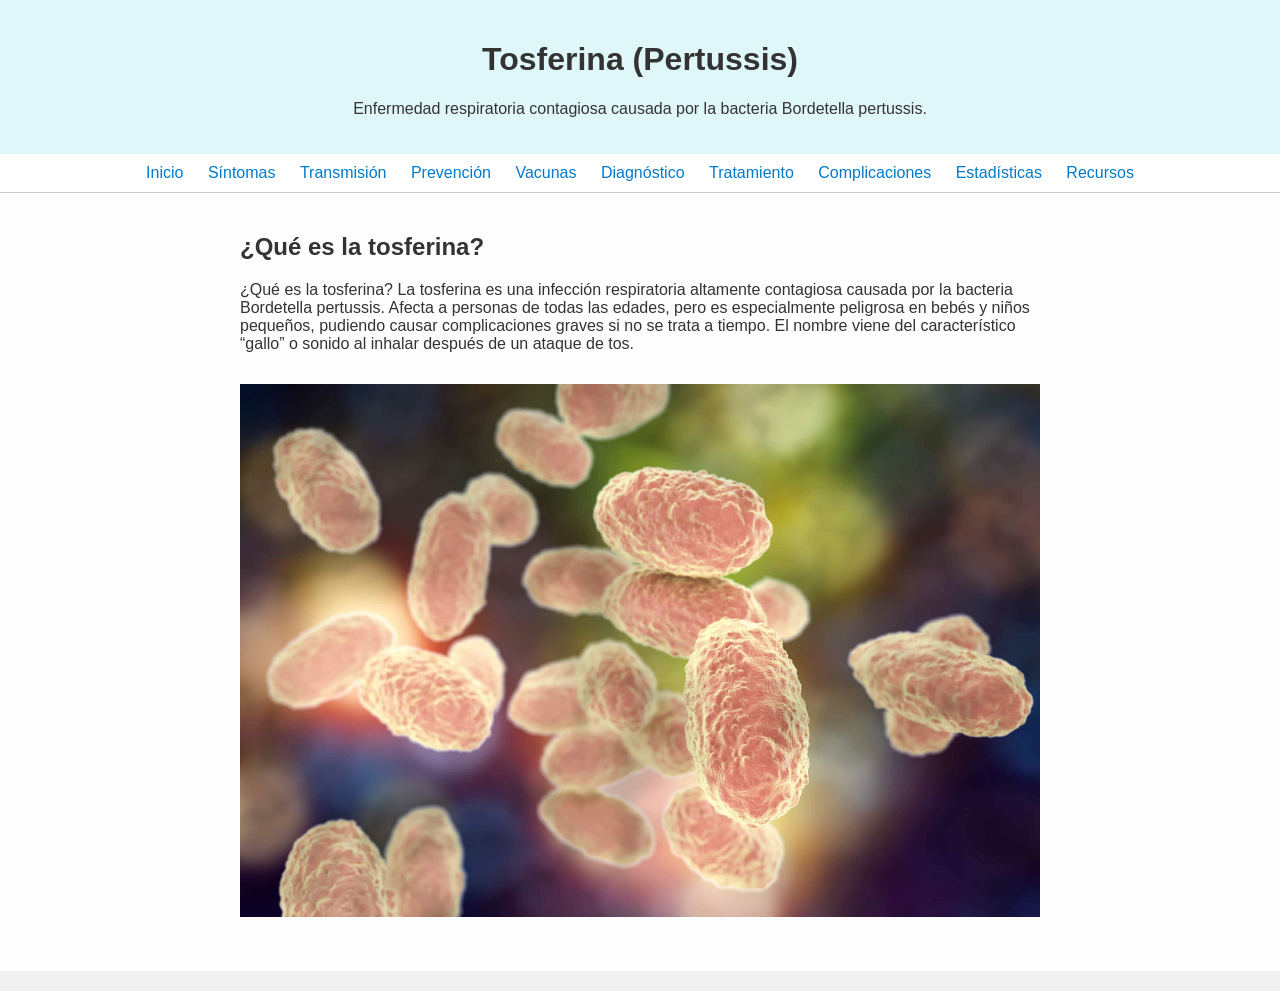
<file: index.html>
<!DOCTYPE html>
<html lang="es">
<head>
  <meta charset="UTF-8">
  <title>Tosferina - Inicio</title>
  <link rel="stylesheet" href="estilo.css">
</head>
<body>
  <header>
    <h1>Tosferina (Pertussis)</h1>
    <p>Enfermedad respiratoria contagiosa causada por la bacteria Bordetella pertussis.</p>
  </header>
  <nav>
    <a href="index.html">Inicio</a>
    <a href="sintomas.html">Síntomas</a>
    <a href="transmision.html">Transmisión</a>
    <a href="prevencion.html">Prevención</a>
    <a href="vacunas.html">Vacunas</a>
    <a href="diagnostico.html">Diagnóstico</a>
    <a href="tratamiento.html">Tratamiento</a>
    <a href="complicaciones.html">Complicaciones</a>
    <a href="estadisticas.html">Estadísticas</a>
    <a href="recursos.html">Recursos</a>
  </nav>
  <main>
    <h2>¿Qué es la tosferina?</h2>
    <p>¿Qué es la tosferina?
La tosferina es una infección respiratoria altamente contagiosa causada por la bacteria Bordetella pertussis. Afecta a personas de todas las edades, pero es especialmente peligrosa en bebés y niños pequeños, pudiendo causar complicaciones graves si no se trata a tiempo. El nombre viene del característico “gallo” o sonido al inhalar después de un ataque de tos.</p>
    <img src="images/bacteria.jpg" alt="Bacteria de la tosferina">
  </main>
  <footer>
    </footer>
</body>
</html>
</file>
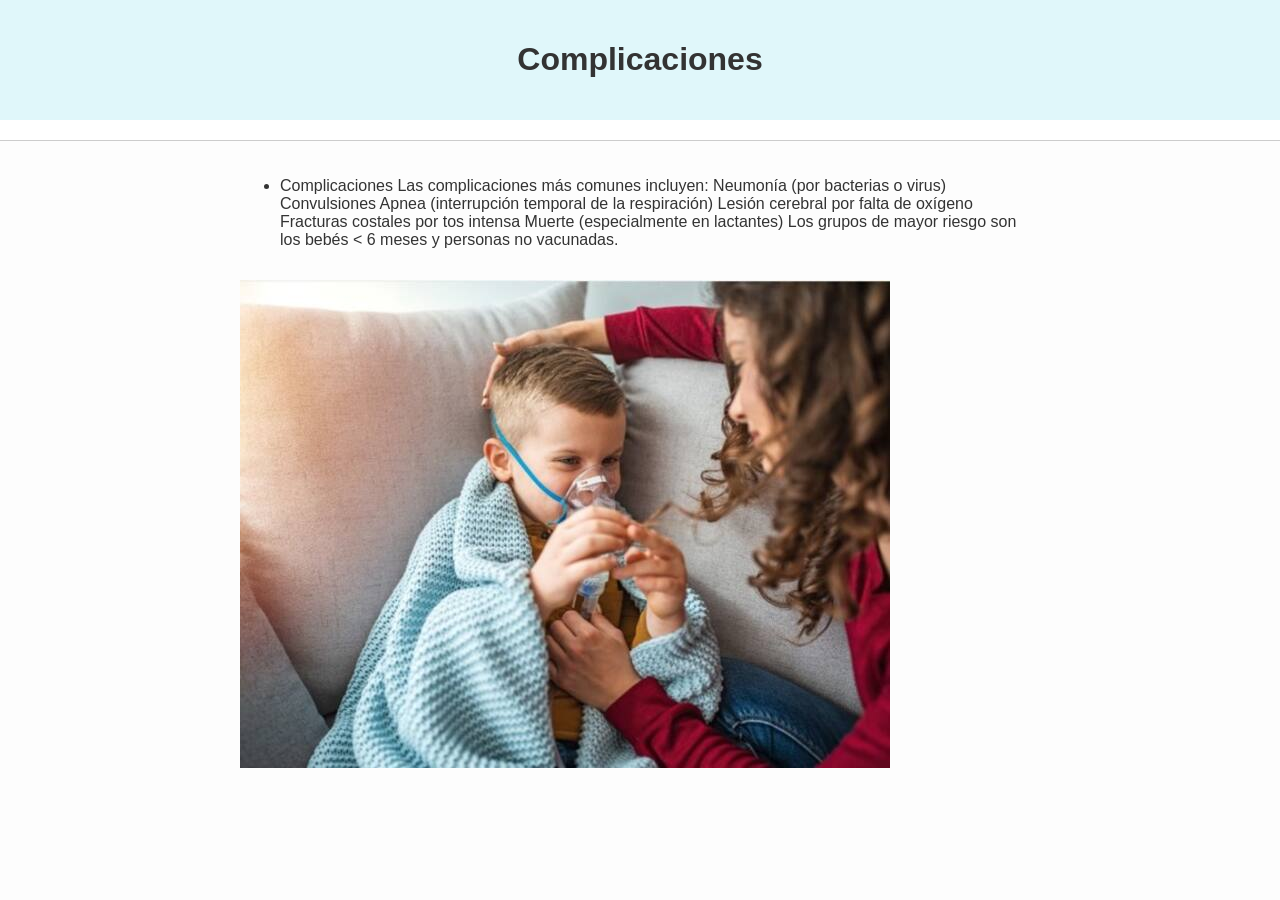
<file: complicaciones.html>
<!DOCTYPE html>
<html lang="es">
<head><meta charset="UTF-8"><title>Complicaciones</title><link rel="stylesheet" href="estilo.css"></head>
<body>
<header><h1>Complicaciones</h1></header>
<nav> <!-- mismos enlaces --> </nav>
<main>
  <ul>
    <li>Complicaciones
Las complicaciones más comunes incluyen:

Neumonía (por bacterias o virus)

Convulsiones

Apnea (interrupción temporal de la respiración)

Lesión cerebral por falta de oxígeno

Fracturas costales por tos intensa

Muerte (especialmente en lactantes)

Los grupos de mayor riesgo son los bebés < 6 meses y personas no vacunadas.</li>
  </ul>
  <img src="images/complicaciones.jpg" alt="Complicaciones médicas">
</main>

</body>
</html>
</file>
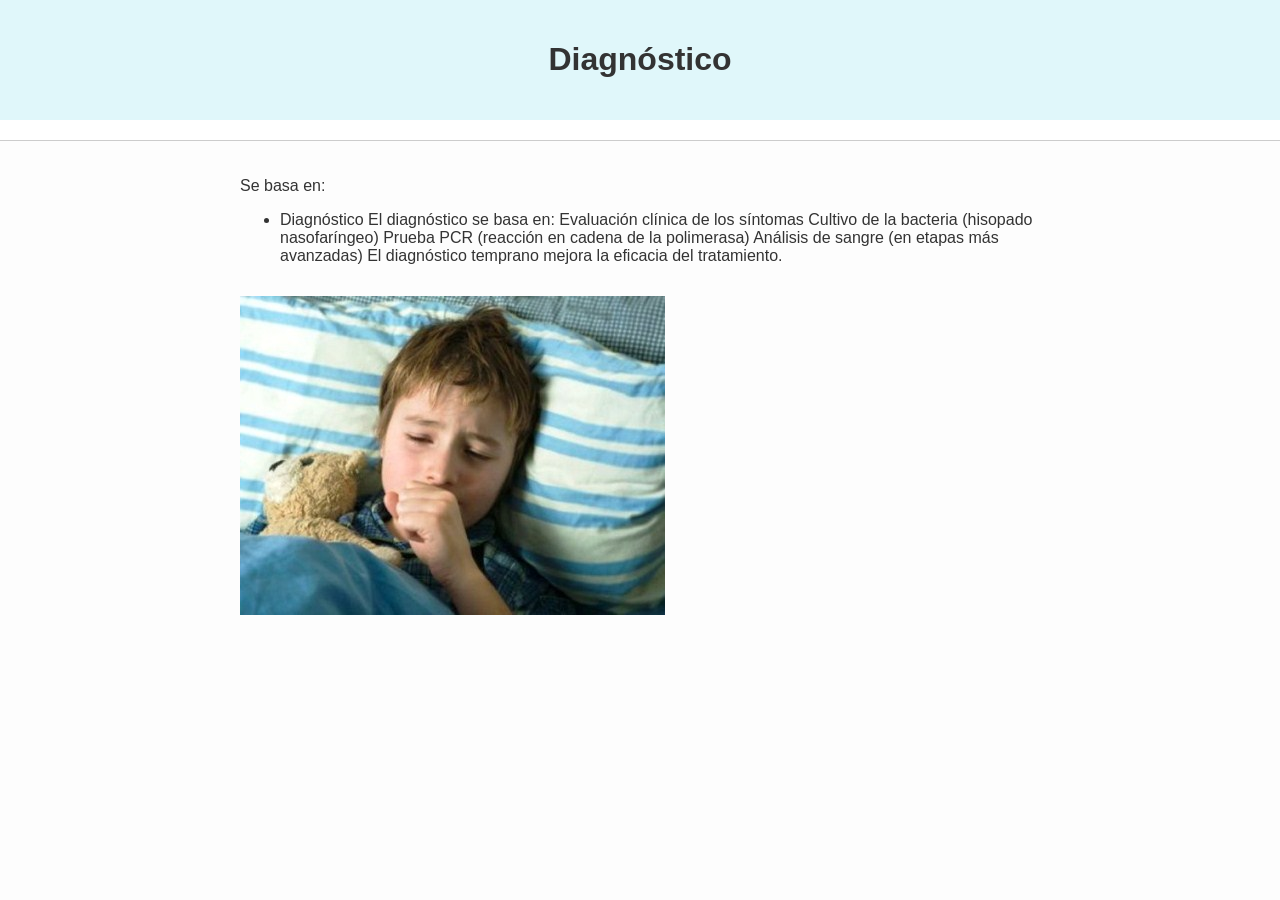
<file: diagnostico.html>
<!DOCTYPE html>
<html lang="es">
<head><meta charset="UTF-8"><title>Diagnóstico</title><link rel="stylesheet" href="estilo.css"></head>
<body>
<header><h1>Diagnóstico</h1></header>
<nav> <!-- mismos enlaces --> </nav>
<main>
  <p>Se basa en:</p>
  <ul>
    <li>Diagnóstico
El diagnóstico se basa en:

Evaluación clínica de los síntomas

Cultivo de la bacteria (hisopado nasofaríngeo)

Prueba PCR (reacción en cadena de la polimerasa)

Análisis de sangre (en etapas más avanzadas)

El diagnóstico temprano mejora la eficacia del tratamiento.</li>
  </ul>
  <img src="images/diagnostico.jpg" alt="Pruebas médicas">
</main>

</body>
</html>
</file>
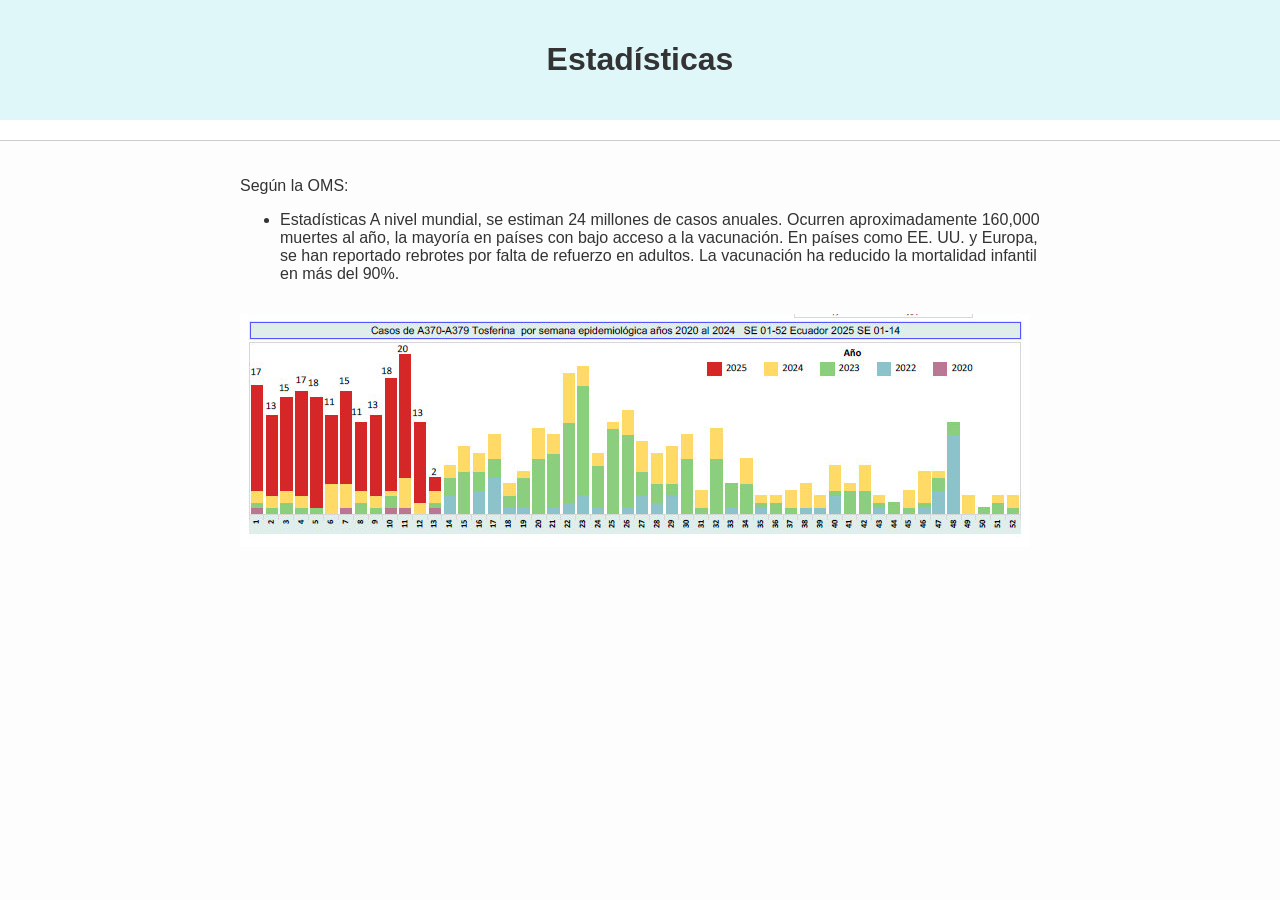
<file: estadisticas.html>
<!DOCTYPE html>
<html lang="es">
<head><meta charset="UTF-8"><title>Estadísticas</title><link rel="stylesheet" href="estilo.css"></head>
<body>
<header><h1>Estadísticas</h1></header>
<nav> <!-- mismos enlaces --> </nav>
<main>
  <p>Según la OMS:</p>
  <ul>
    <li>Estadísticas
A nivel mundial, se estiman 24 millones de casos anuales.

Ocurren aproximadamente 160,000 muertes al año, la mayoría en países con bajo acceso a la vacunación.

En países como EE. UU. y Europa, se han reportado rebrotes por falta de refuerzo en adultos.

La vacunación ha reducido la mortalidad infantil en más del 90%.</li>
  </ul>
  <img src="images/estadisticas.jpg" alt="Gráfico de casos de tosferina">
</main>

</body>
</html>
</file>
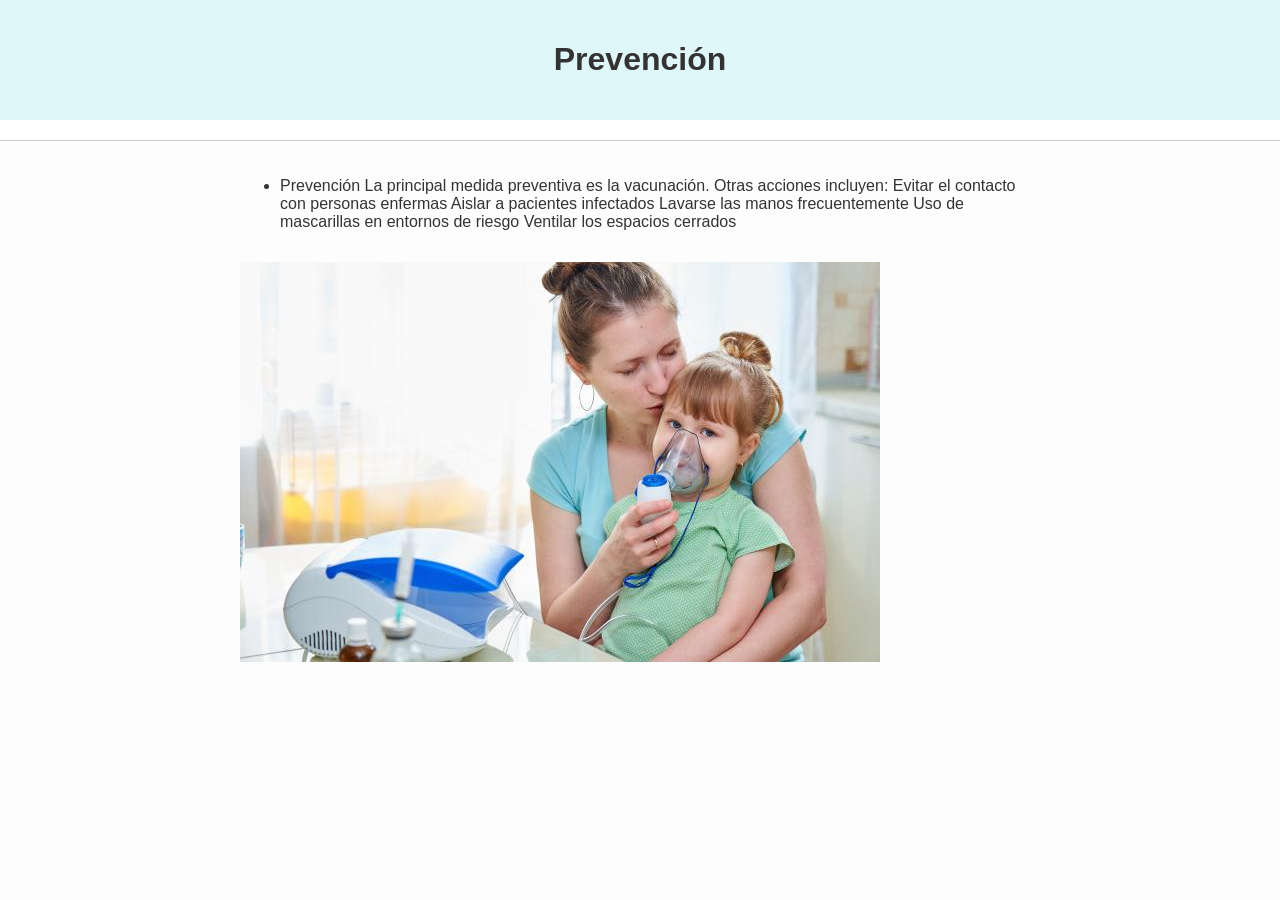
<file: prevencion.html>
<!DOCTYPE html>
<html lang="es">
<head><meta charset="UTF-8"><title>Prevención</title><link rel="stylesheet" href="estilo.css"></head>
<body>
<header><h1>Prevención</h1></header>
<nav> <!-- mismos enlaces --> </nav>
<main>
  <ul>
    <li>Prevención
La principal medida preventiva es la vacunación. Otras acciones incluyen:

Evitar el contacto con personas enfermas

Aislar a pacientes infectados

Lavarse las manos frecuentemente

Uso de mascarillas en entornos de riesgo

Ventilar los espacios cerrados

</li>
  </ul>
  <img src="images/prevenir.jpg" alt="Prevención con vacunas y cuidado">
</main>

</body>
</html>
</file>
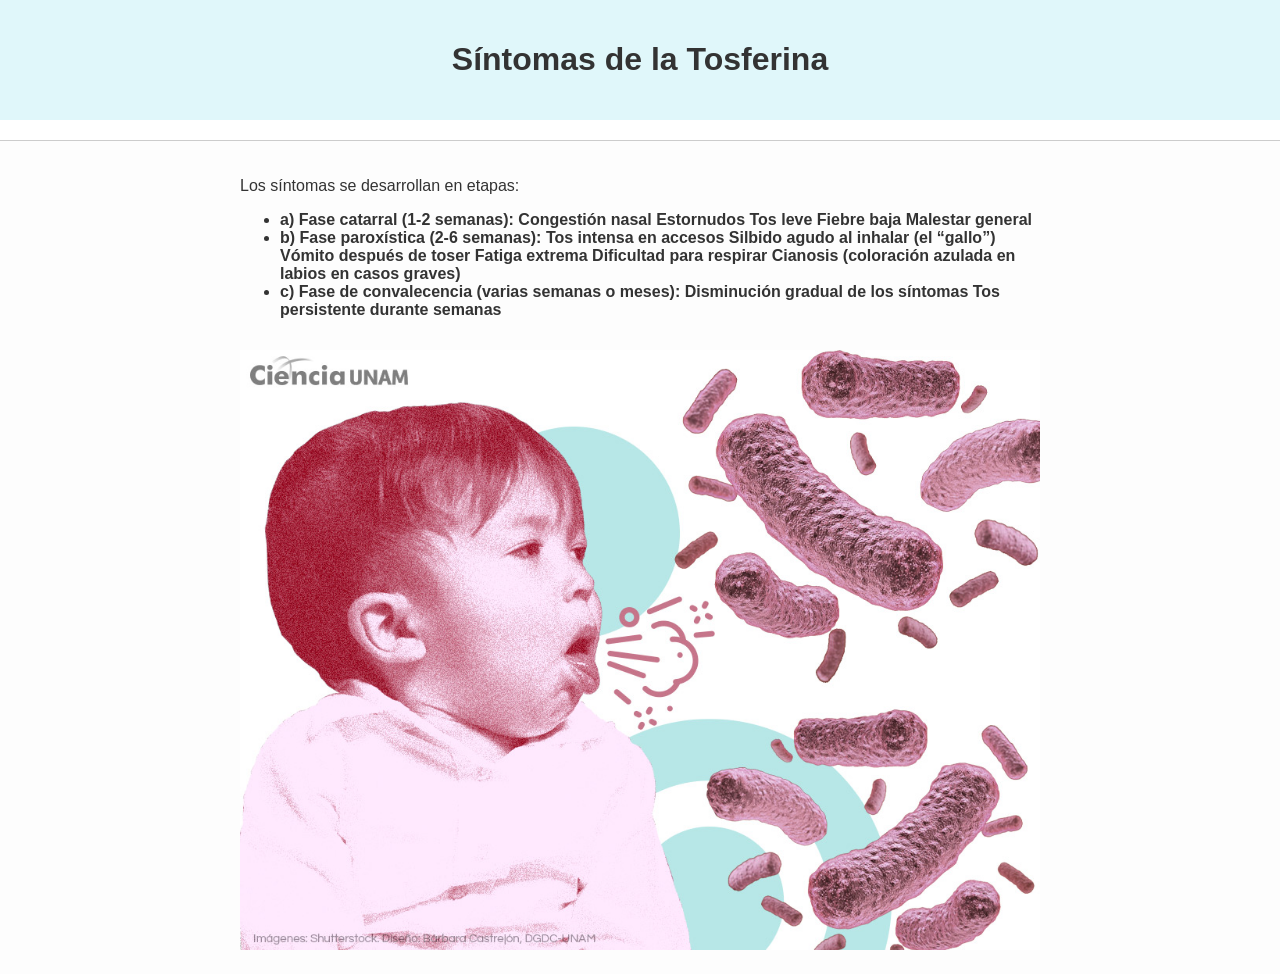
<file: sintomas.html>
<!DOCTYPE html>
<html lang="es">
<head><meta charset="UTF-8"><title>Síntomas</title><link rel="stylesheet" href="estilo.css"></head>
<body>
<header><h1>Síntomas de la Tosferina</h1></header>
<nav> <!-- mismos enlaces --> </nav>
<main>
  <p>Los síntomas se desarrollan en etapas:</p>
  <ul>
    <li><strong>a) Fase catarral (1-2 semanas):
Congestión nasal

Estornudos

Tos leve

Fiebre baja

Malestar general</li> 

    <li><strong>b) Fase paroxística (2-6 semanas):
Tos intensa en accesos

Silbido agudo al inhalar (el “gallo”)

Vómito después de toser

Fatiga extrema

Dificultad para respirar

Cianosis (coloración azulada en labios en casos graves)</li>

    <li><strong>c) Fase de convalecencia (varias semanas o meses):
Disminución gradual de los síntomas

Tos persistente durante semanas</li>
  </ul>
  <img src="images/tos.jpg" alt="Niño con tos">
</main>
</body>
</html>
</file>
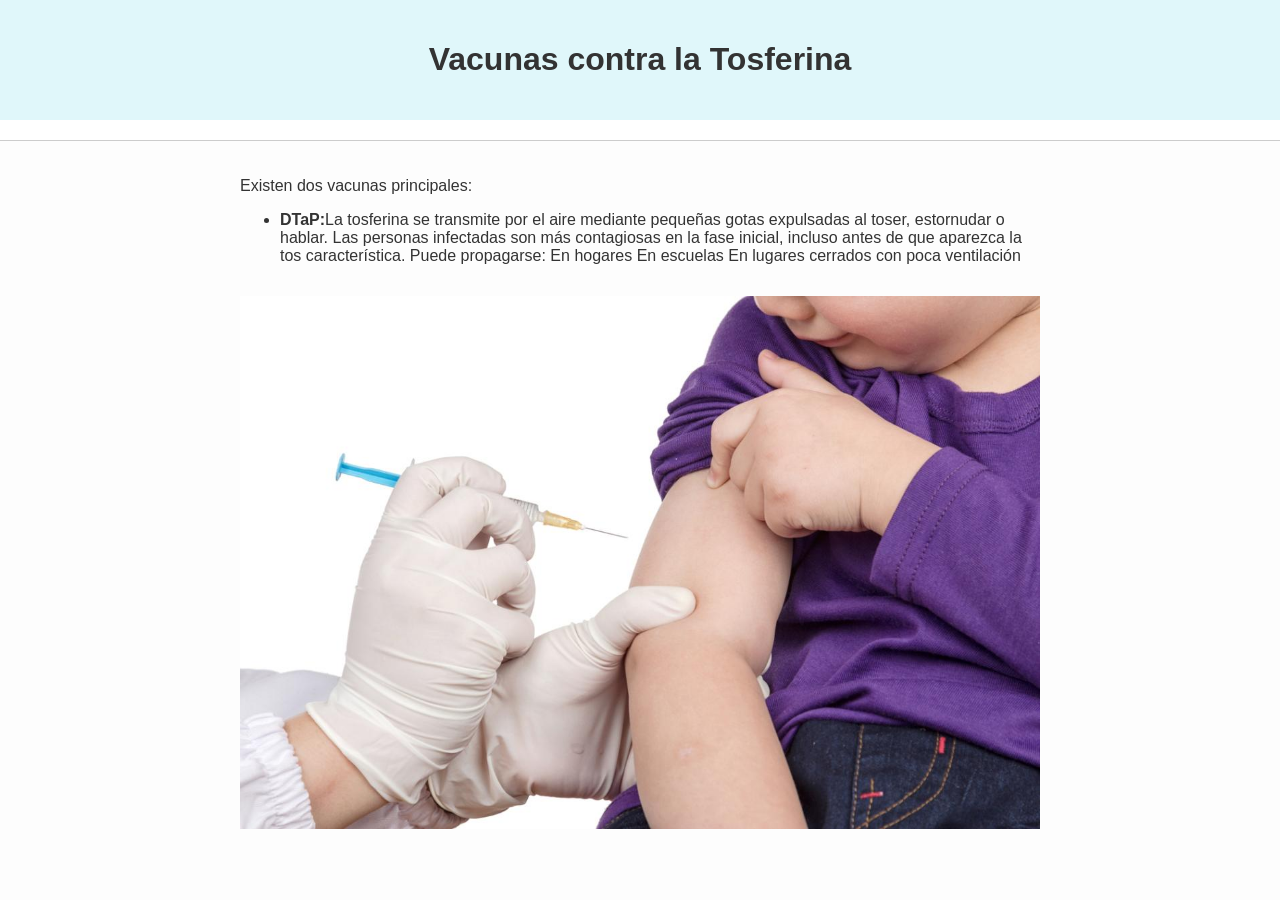
<file: transmision.html>
<!DOCTYPE html>
<html lang="es">
<head><meta charset="UTF-8"><title>Vacunas</title><link rel="stylesheet" href="estilo.css"></head>
<body>
<header><h1>Vacunas contra la Tosferina</h1></header>
<nav> <!-- mismos enlaces --> </nav>
<main>
  <p>Existen dos vacunas principales:</p>
  <ul>
    <li><strong>DTaP:</strong>La tosferina se transmite por el aire mediante pequeñas gotas expulsadas al toser, estornudar o hablar. Las personas infectadas son más contagiosas en la fase inicial, incluso antes de que aparezca la tos característica.

Puede propagarse:

En hogares

En escuelas

En lugares cerrados con poca ventilación</li>
  
  </ul>
  <img src="images/vacuna.jpg" alt="Vacunación">
</main>

</body>
</html>
</file>
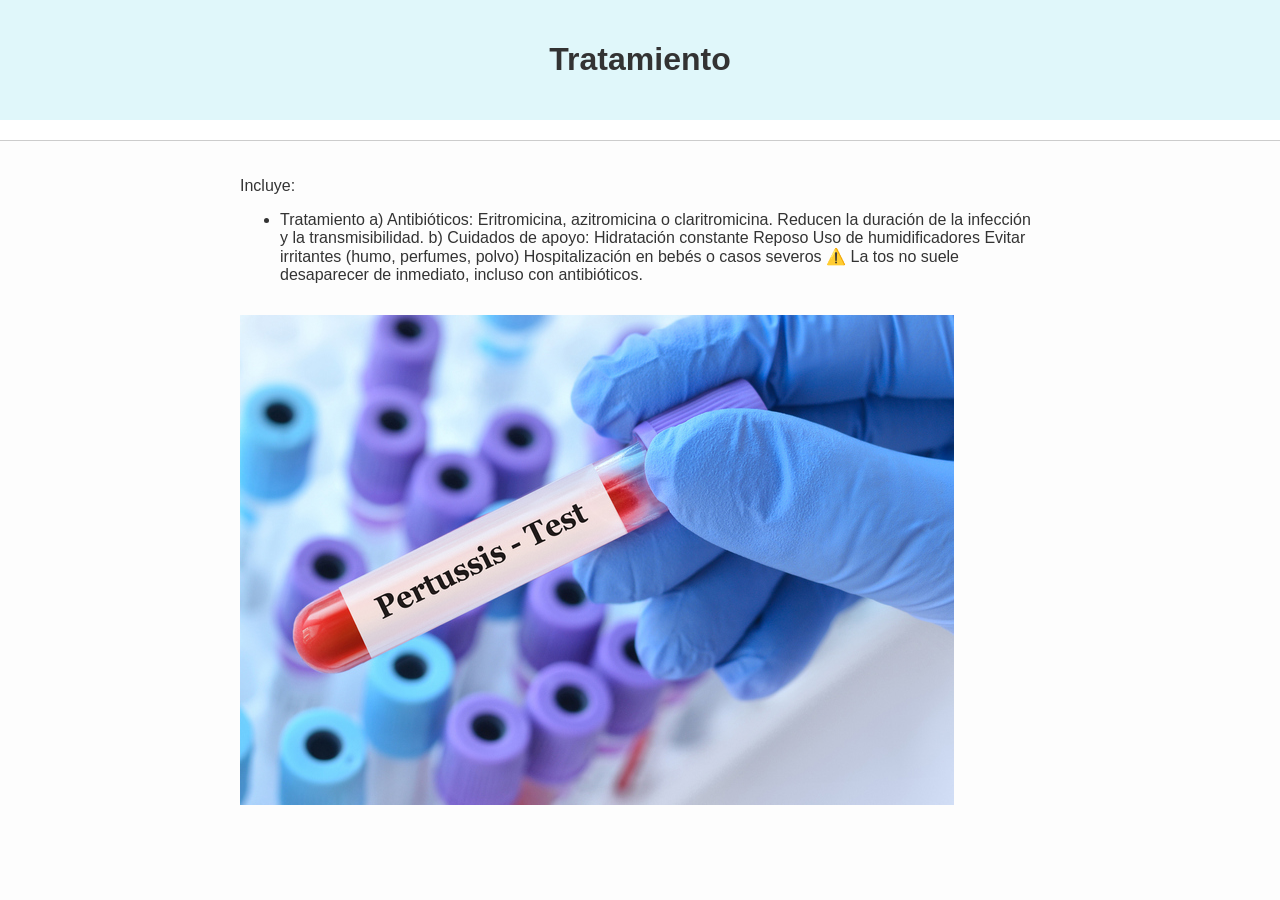
<file: tratamiento.html>
<!DOCTYPE html>
<html lang="es">
<head><meta charset="UTF-8"><title>Tratamiento</title><link rel="stylesheet" href="estilo.css"></head>
<body>
<header><h1>Tratamiento</h1></header>
<nav> <!-- mismos enlaces --> </nav>
<main>
  <p>Incluye:</p>
  <ul>
    <li>Tratamiento
a) Antibióticos:
Eritromicina, azitromicina o claritromicina.

Reducen la duración de la infección y la transmisibilidad.

b) Cuidados de apoyo:
Hidratación constante

Reposo

Uso de humidificadores

Evitar irritantes (humo, perfumes, polvo)

Hospitalización en bebés o casos severos

⚠️ La tos no suele desaparecer de inmediato, incluso con antibióticos.</li>
  </ul>
  <img src="images/tratamiento.jpg" alt="Medicamento">
</main>

</body>
</html>
</file>
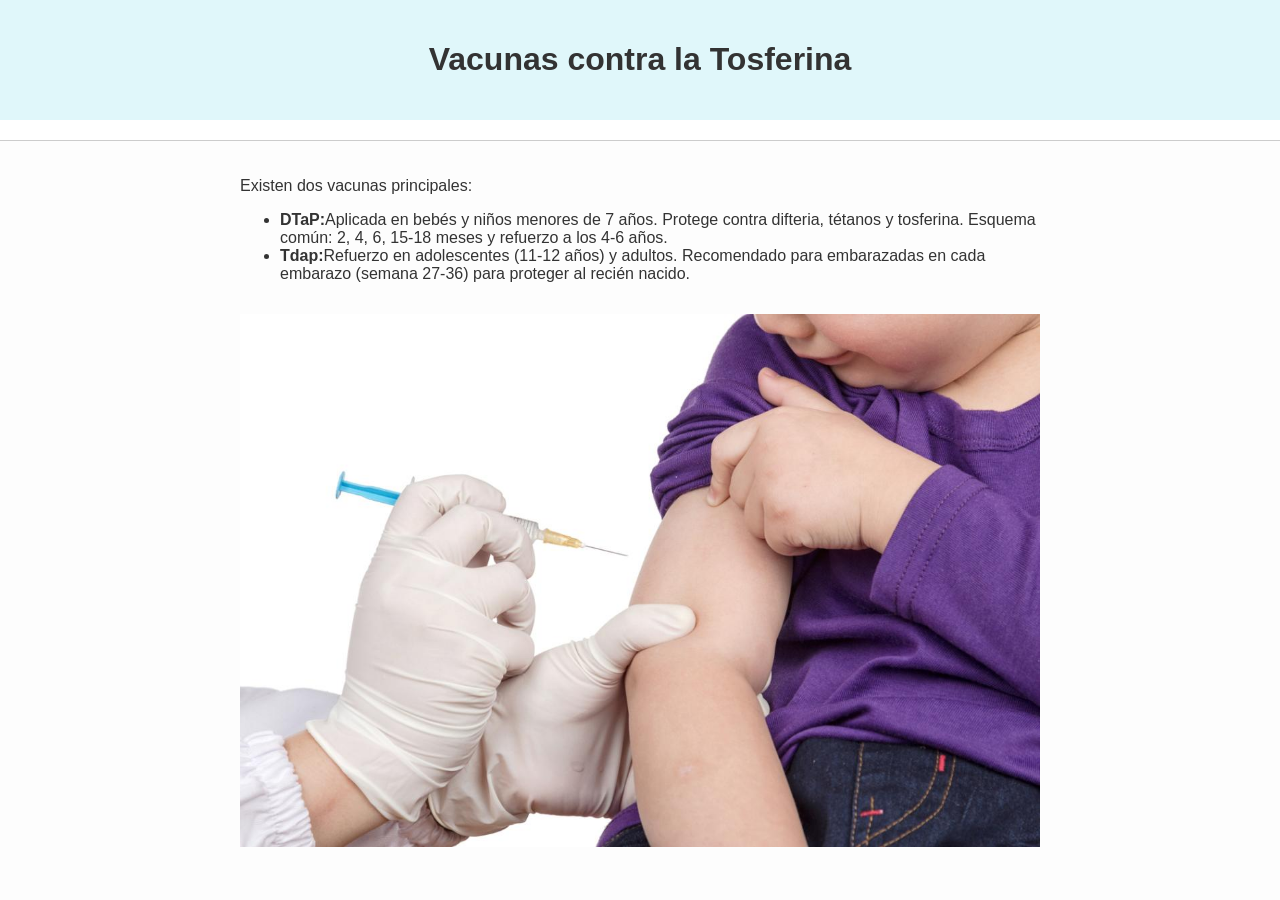
<file: vacunas.html>
<!DOCTYPE html>
<html lang="es">
<head><meta charset="UTF-8"><title>Vacunas</title><link rel="stylesheet" href="estilo.css"></head>
<body>
<header><h1>Vacunas contra la Tosferina</h1></header>
<nav> <!-- mismos enlaces --> </nav>
<main>
  <p>Existen dos vacunas principales:</p>
  <ul>
    <li><strong>DTaP:</strong>Aplicada en bebés y niños menores de 7 años.

Protege contra difteria, tétanos y tosferina.

Esquema común: 2, 4, 6, 15-18 meses y refuerzo a los 4-6 años.</li>
    <li><strong>Tdap:</strong>Refuerzo en adolescentes (11-12 años) y adultos.

Recomendado para embarazadas en cada embarazo (semana 27-36) para proteger al recién nacido.</li>
  </ul>
  <img src="images/vacuna.jpg" alt="Vacunación">
</main>

</body>
</html>
</file>
<file: estilo.css>
body {
  font-family: Arial, sans-serif;
  background: #fdfdfd;
  color: #333;
  margin: 0;
  padding: 0;
}
header {
  background: #e0f7fa;
  padding: 20px;
  text-align: center;
}
nav {
  background: #ffffff;
  padding: 10px;
  text-align: center;
  border-bottom: 1px solid #ccc;
}
nav a {
  margin: 0 10px;
  text-decoration: none;
  color: #007acc;
}
nav a:hover {
  text-decoration: underline;
}
main {
  max-width: 800px;
  margin: auto;
  padding: 20px;
}
img {
  max-width: 100%;
  height: auto;
  margin-top: 15px;
}
footer {
  background: #f0f0f0;
  text-align: center;
  padding: 10px;
  margin-top: 30px;
}
</file>
